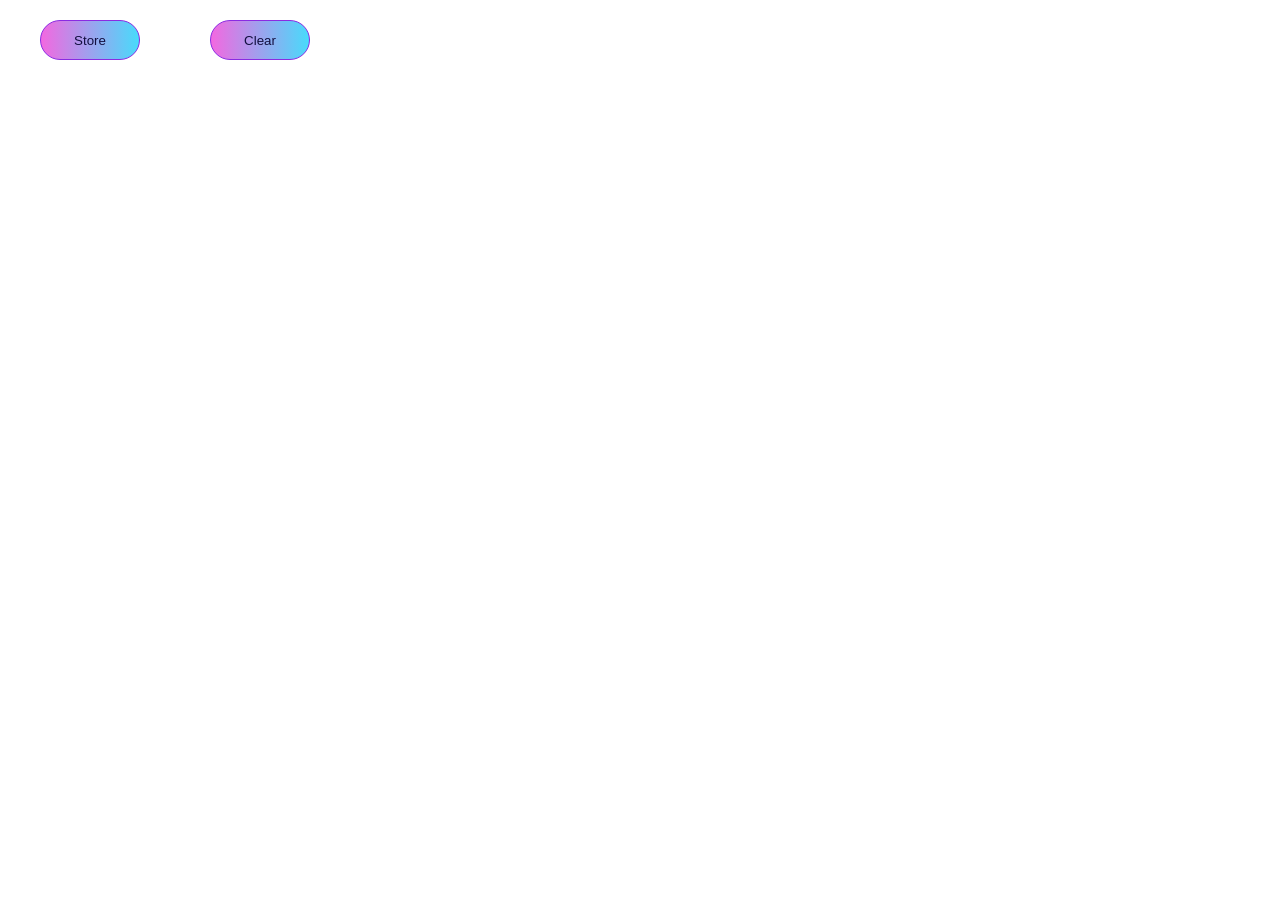
<file: Assignment-10/Index.html>
<!DOCTYPE html>
<html lang="en">
<head>
    <meta charset="UTF-8">
    <meta name="viewport" content="width=device-width, initial-scale=1.0">
    <title>session Storage</title>
    <style>
        body {
    box-sizing: border-box;
    margin: 20px 20px 30px 40px;
    padding: 0;
}
button {
    position: absolute;
    height: 40px; 
    width: 100px;
    border-radius: 20px;
    border: 1px solid blueviolet;
    color: #130f40;
    background: linear-gradient(to right, #f368e0, #48dbfb);
    animation: wiggle 2s linear infinite;
}
.clearbtn {
    margin-left: 170px;
}
    </style>
</head>
<body>
    <button onclick="storeData()" class="storebtn">Store</button>
    <button onclick="clearData()" class="clearbtn">Clear</button>
    <script>
        function storeData() {
            let name = prompt("Enter your full name:");
            let age = prompt("Enter your age:");
            let username = prompt("Enter your username:");
            let address = prompt("Enter your address:");
            let userDetails = {
                name: name,
                age: age,
                username: username,
                address: address
            };
            sessionStorage.setItem("user", JSON.stringify(userDetails));
            alert("User data stored successfully!");
        }
        function clearData() {
            sessionStorage.removeItem("user");
            alert("User data cleared!");
        }
    </script>
</body>
</html>
</file>
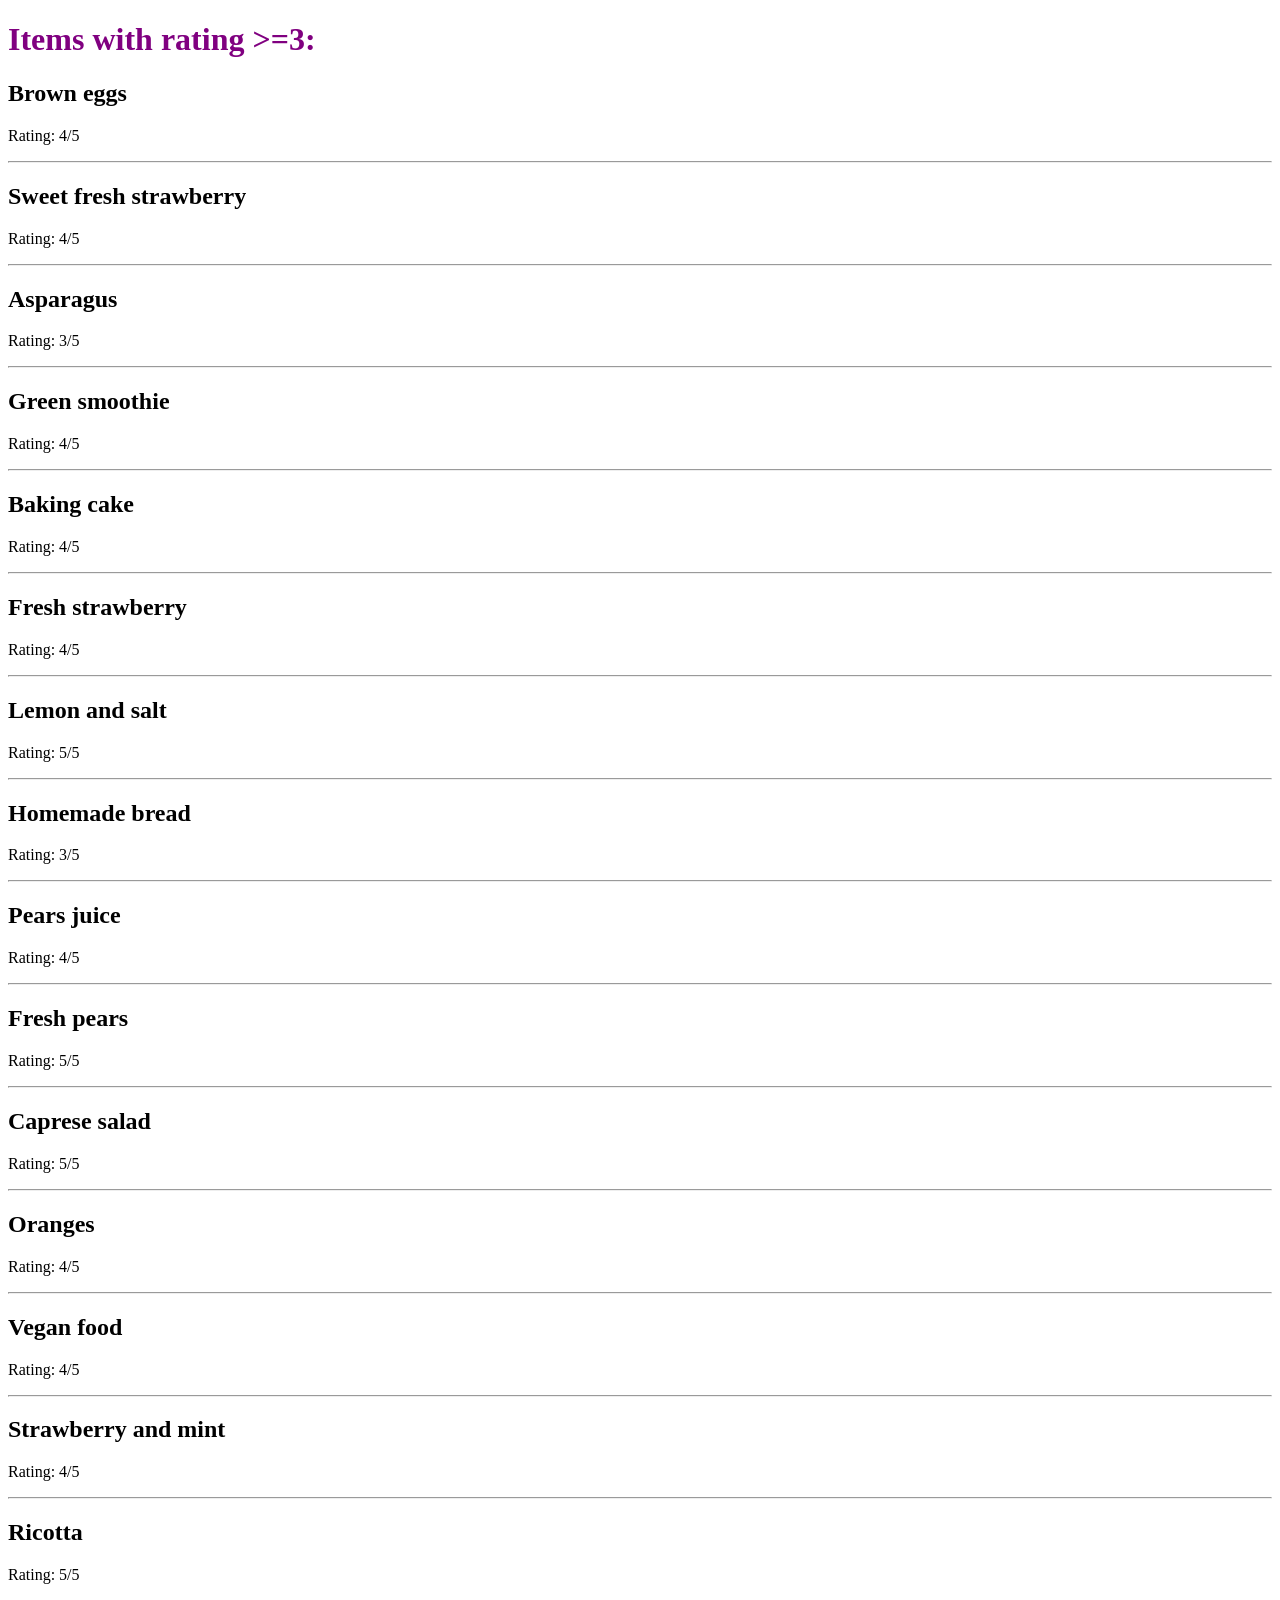
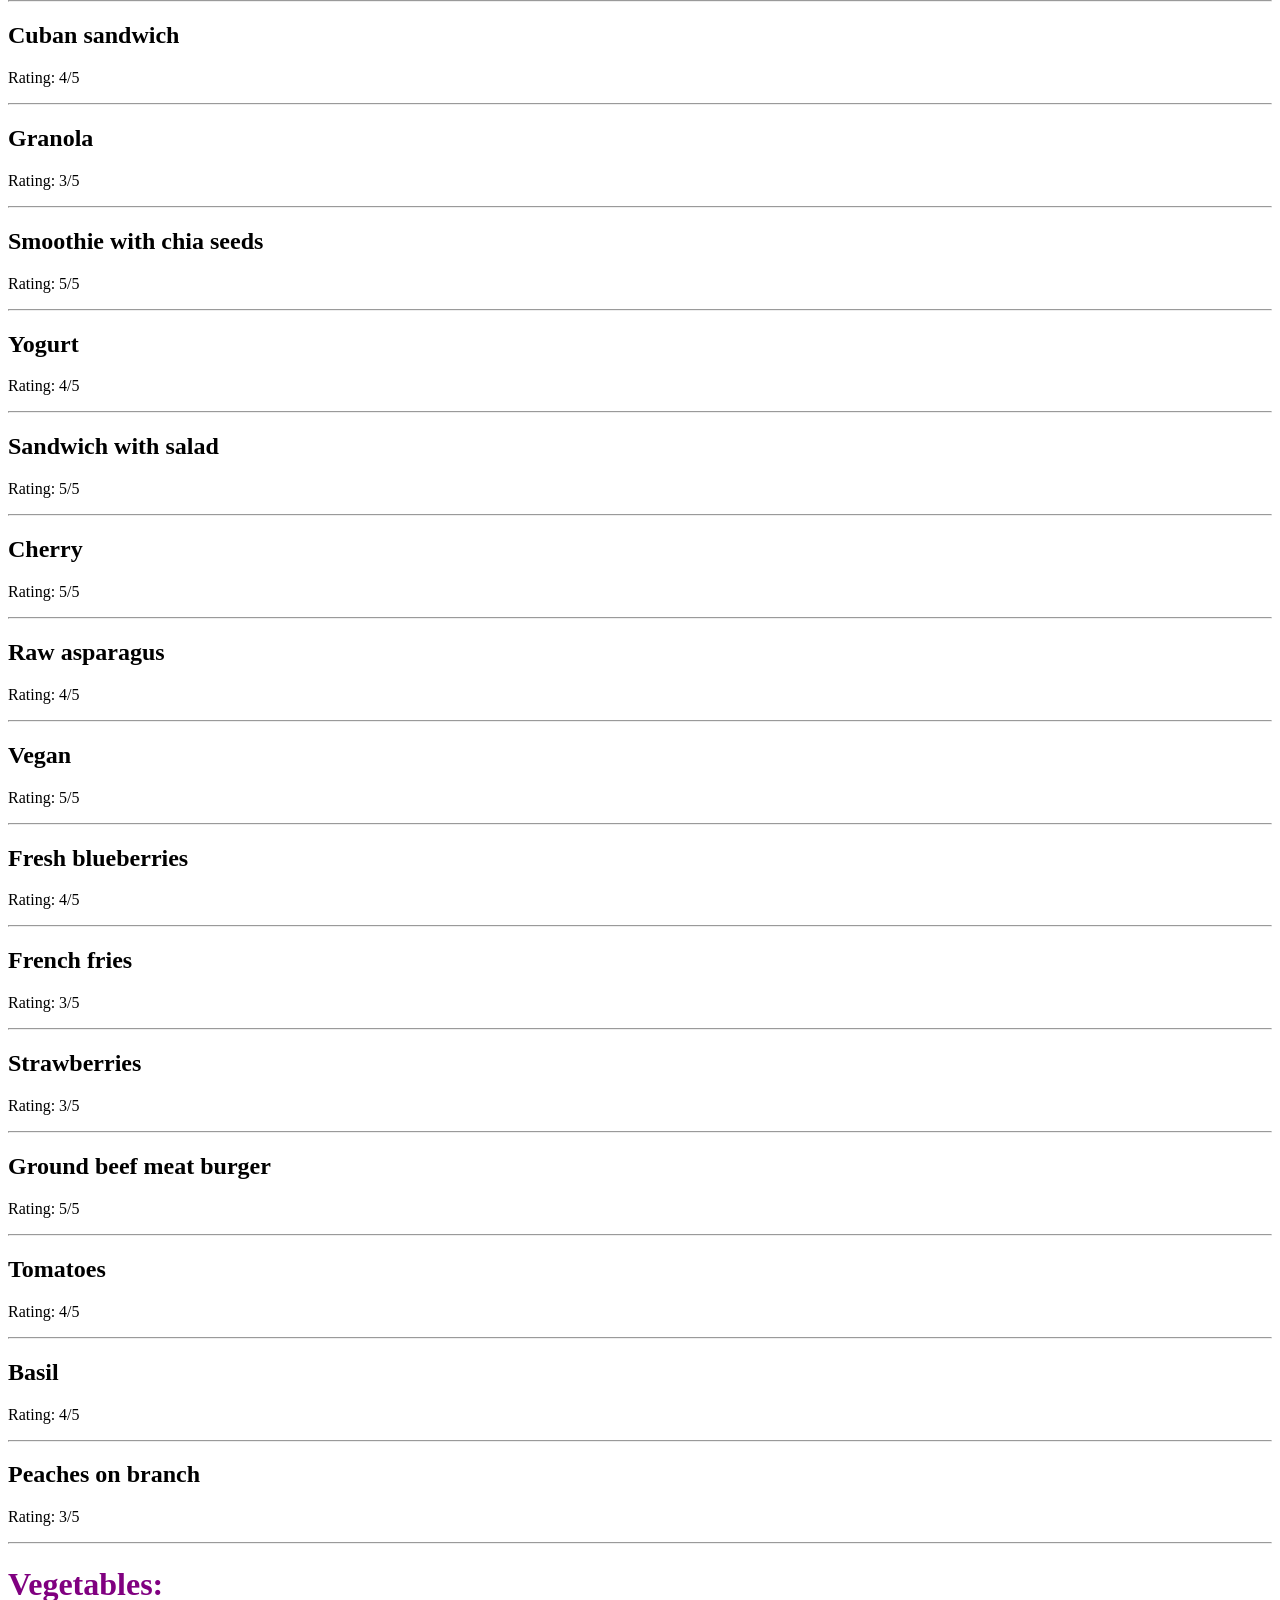
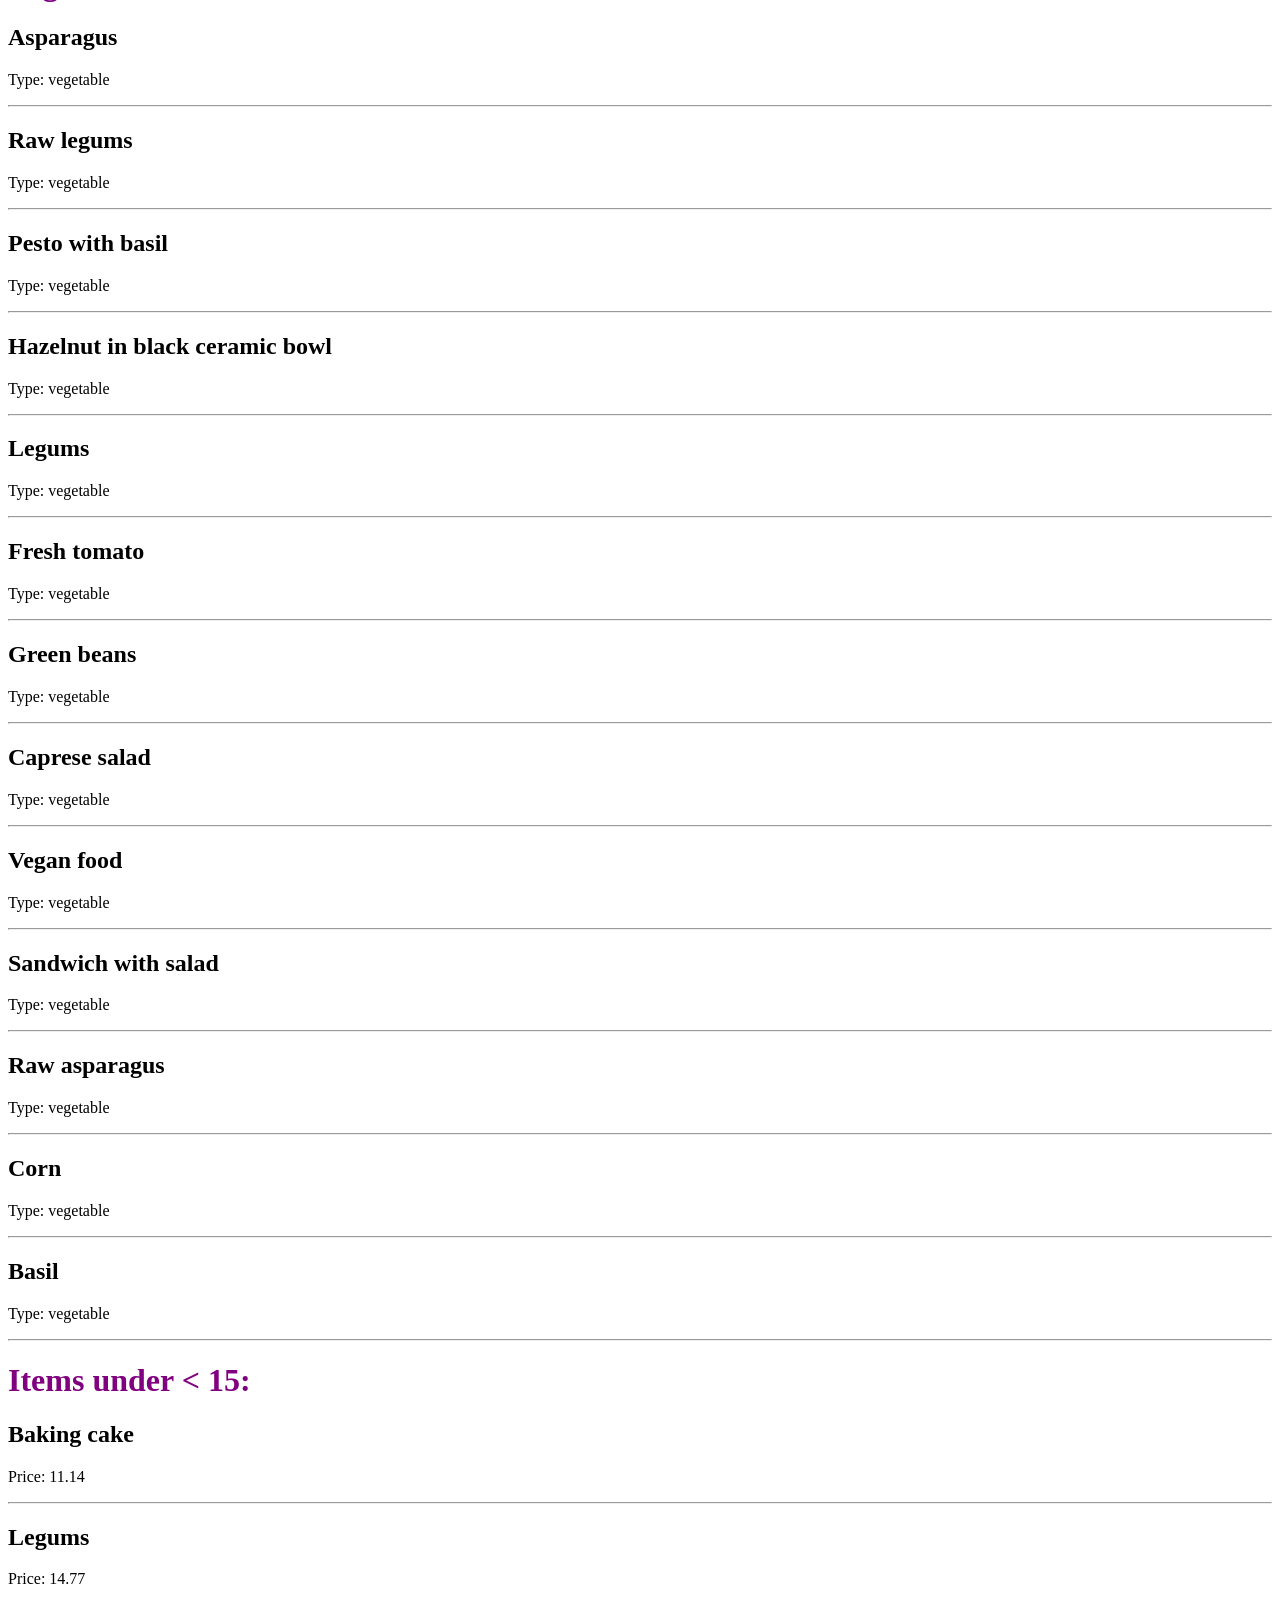
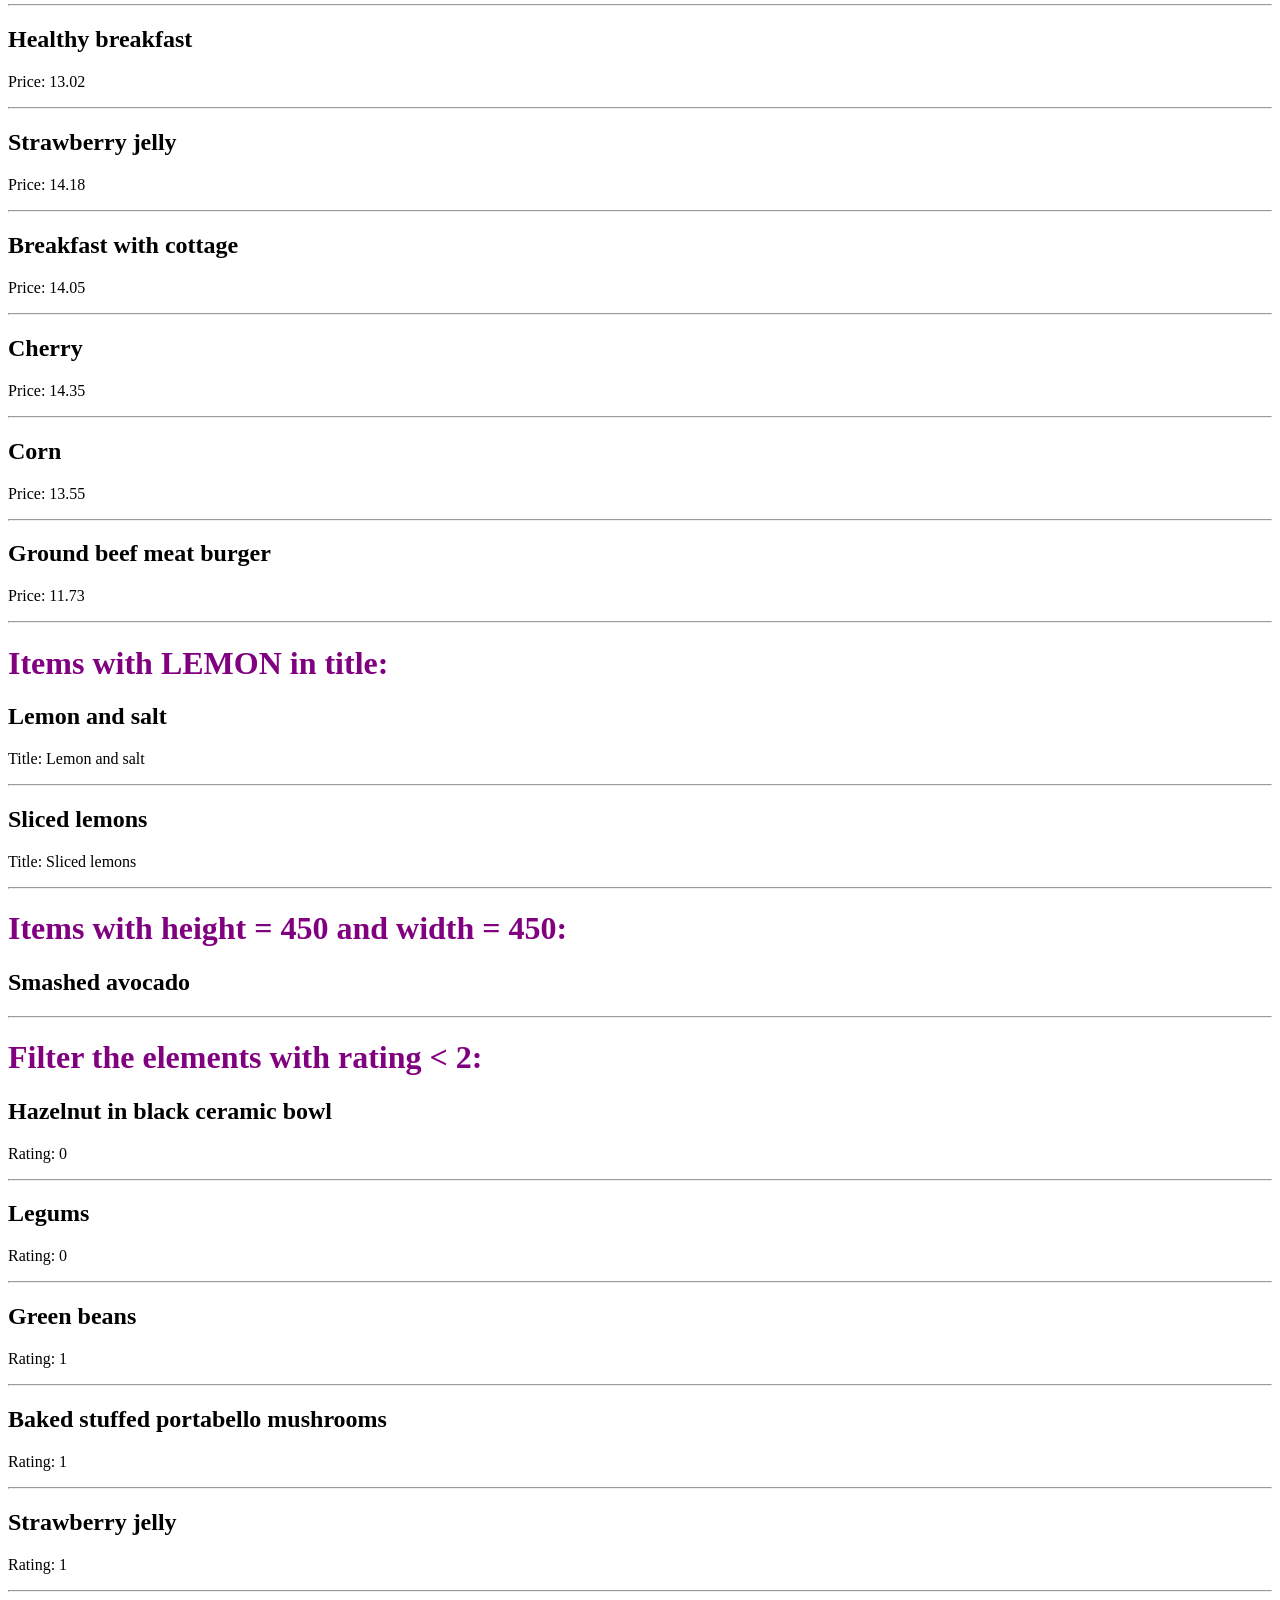
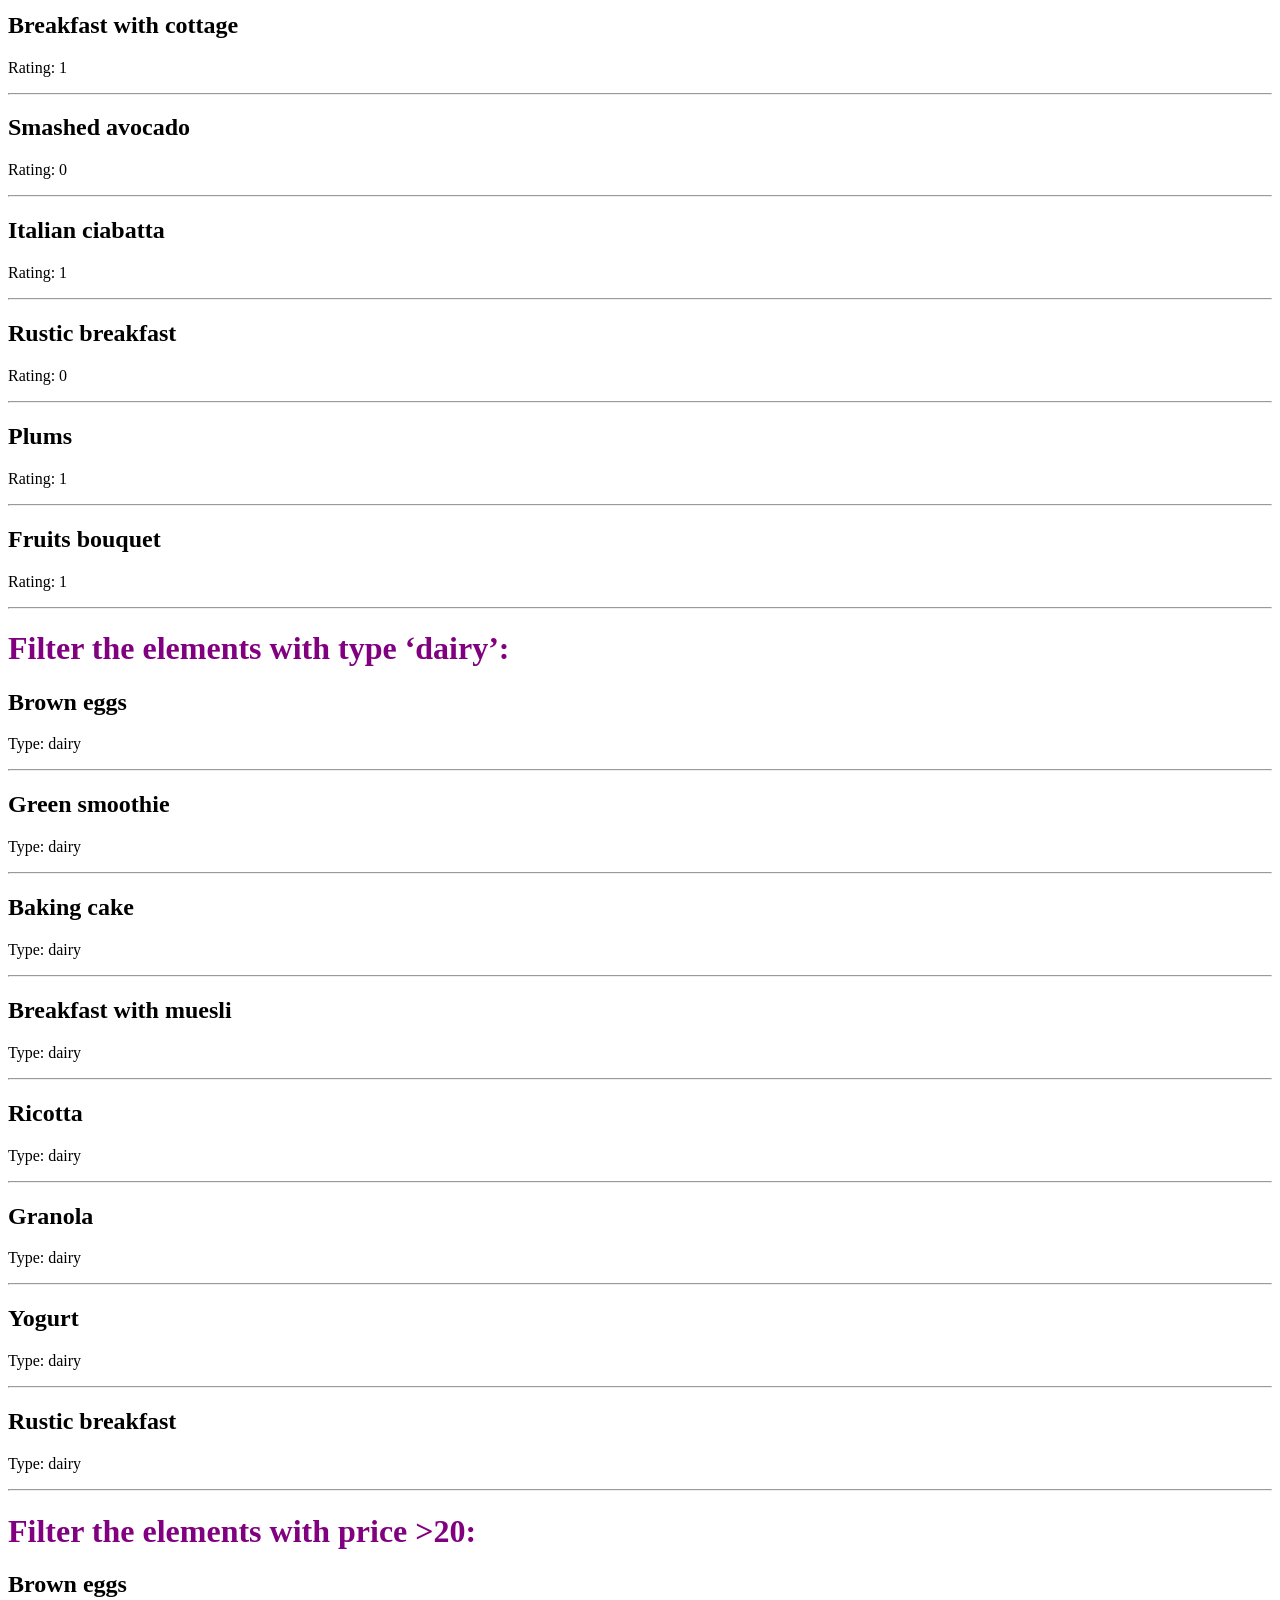
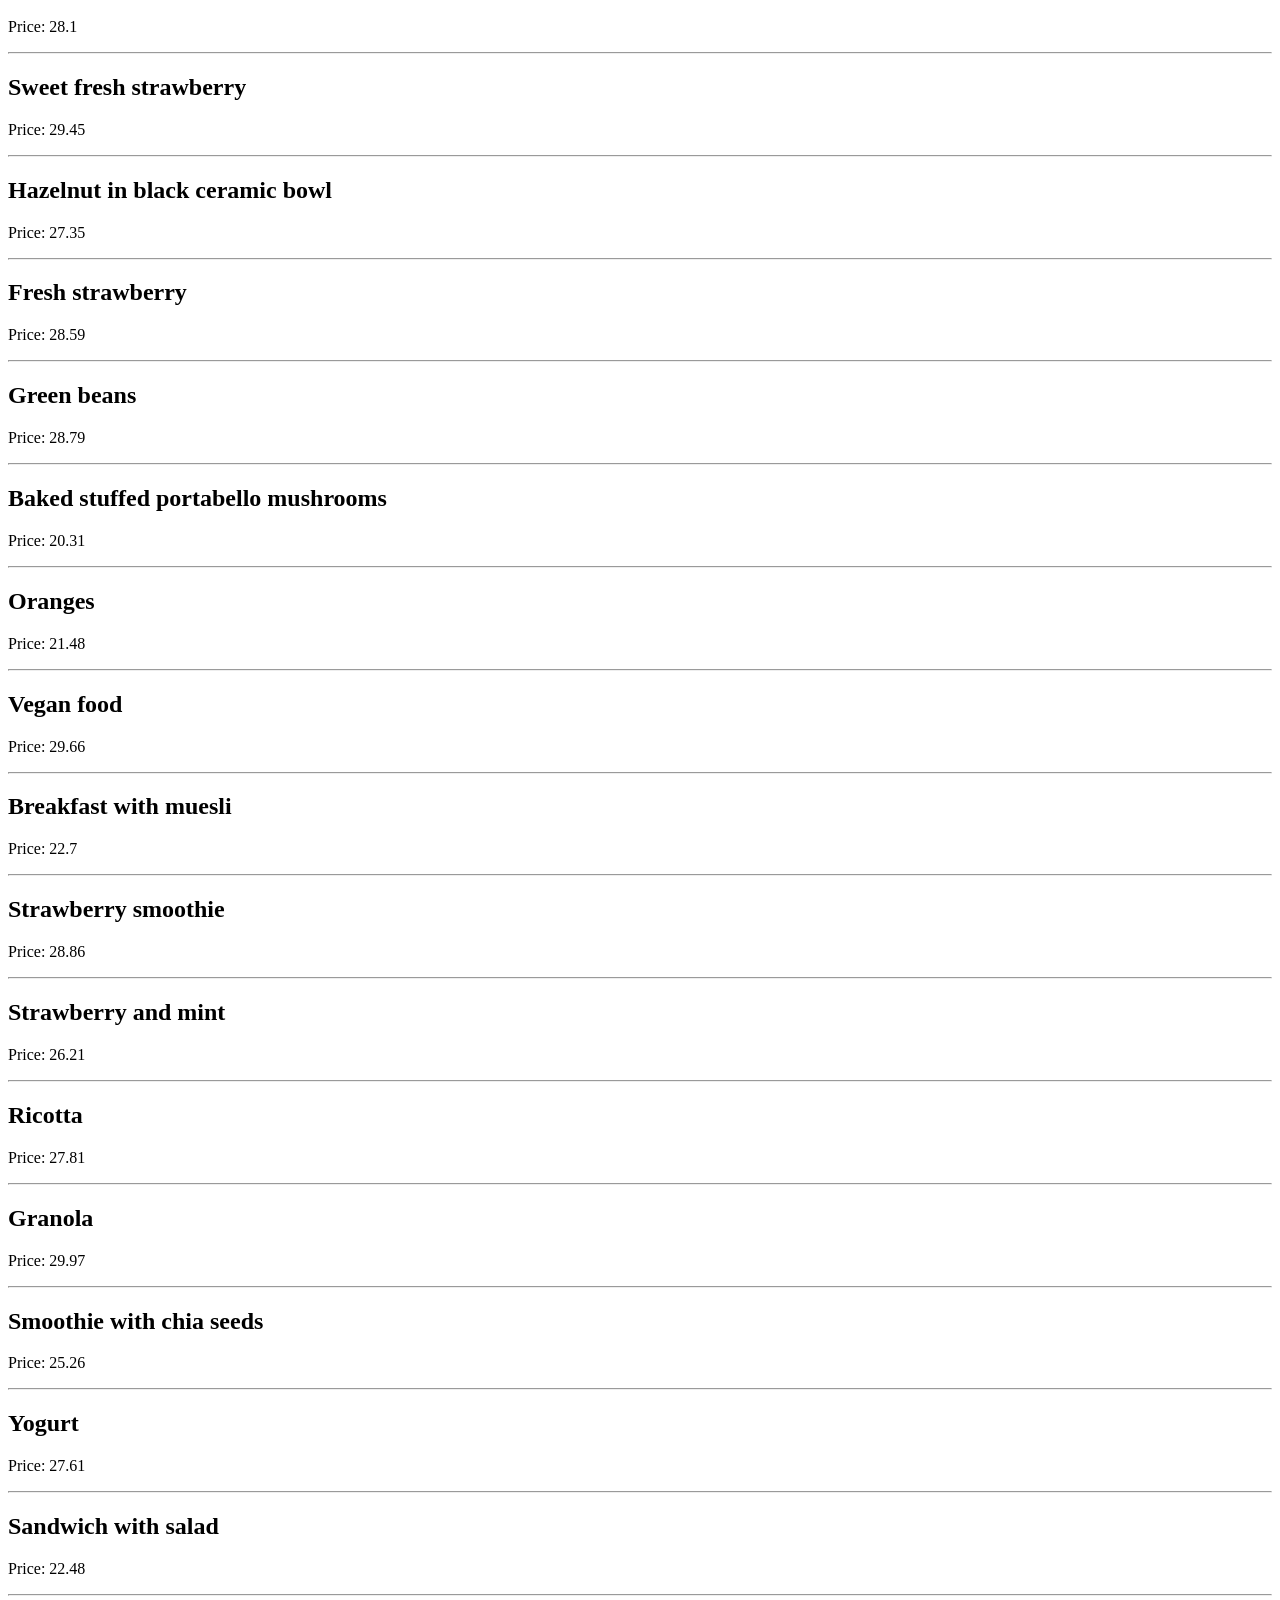
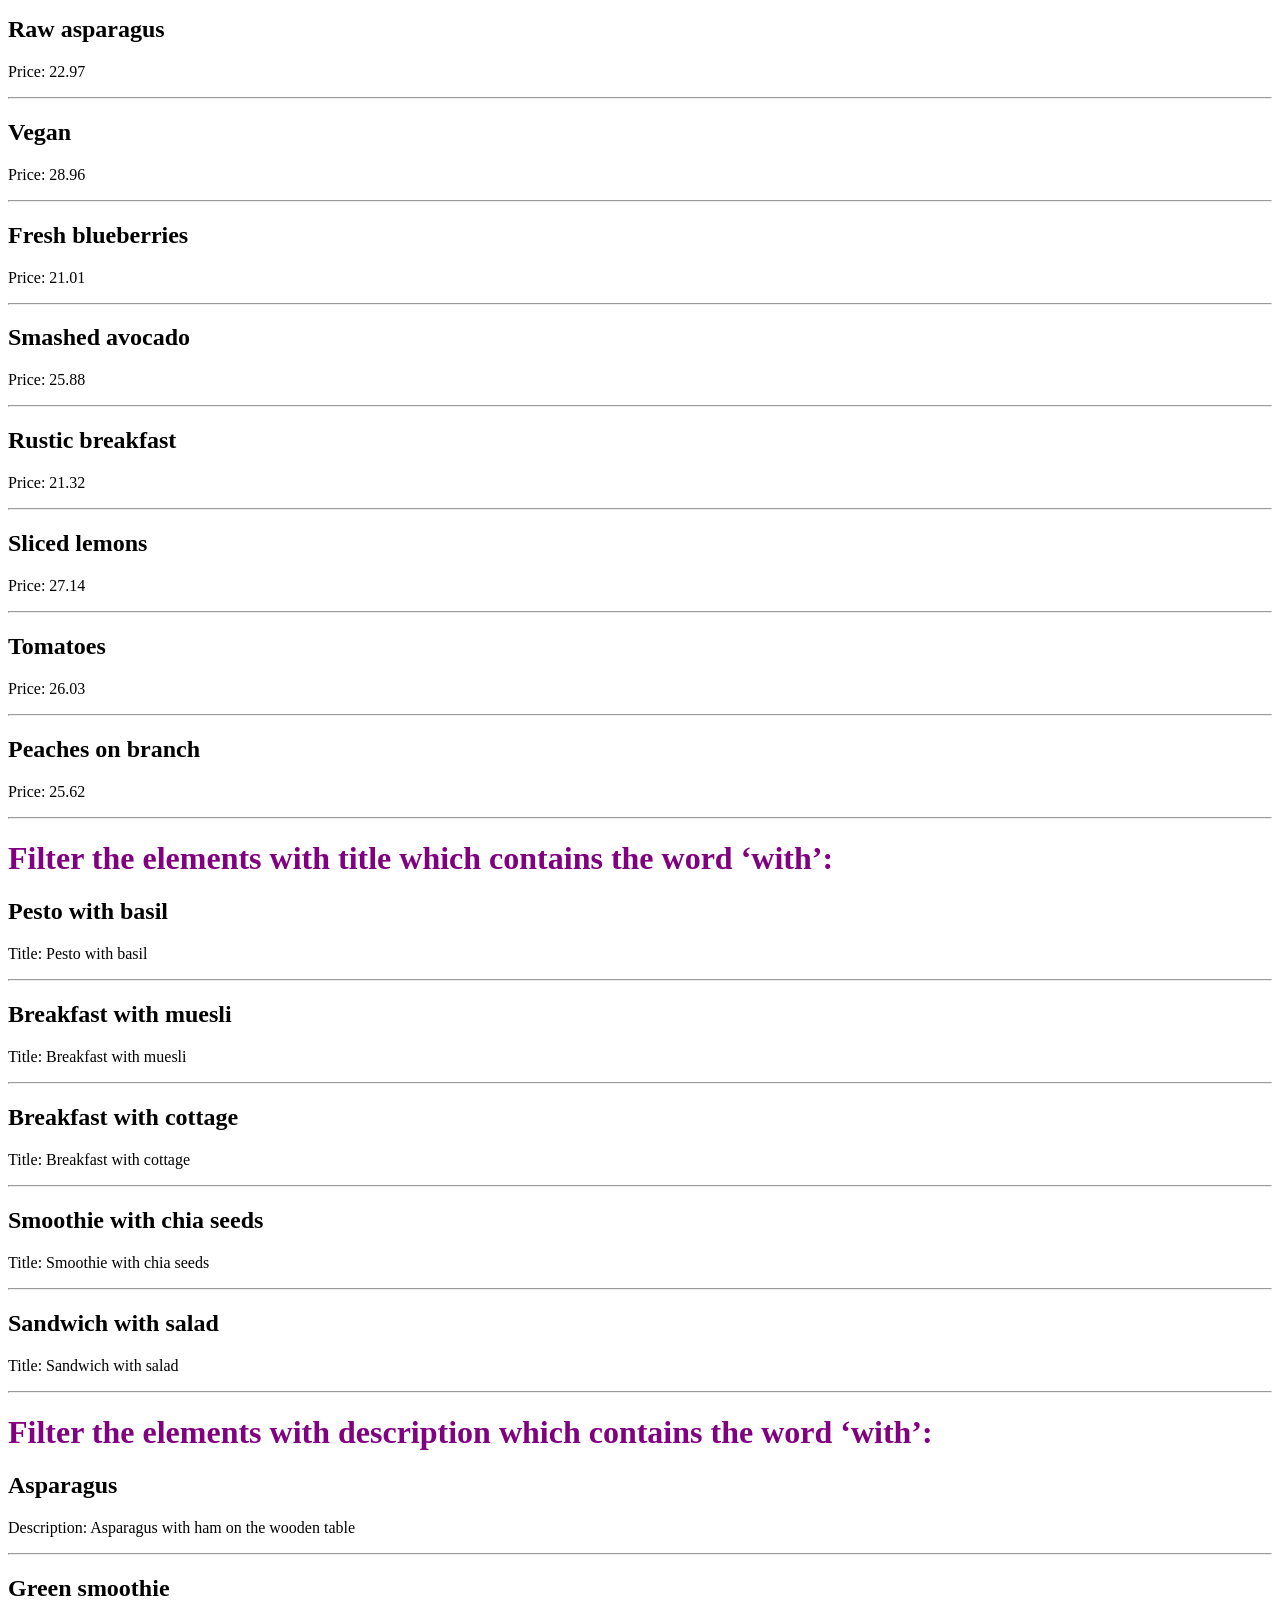
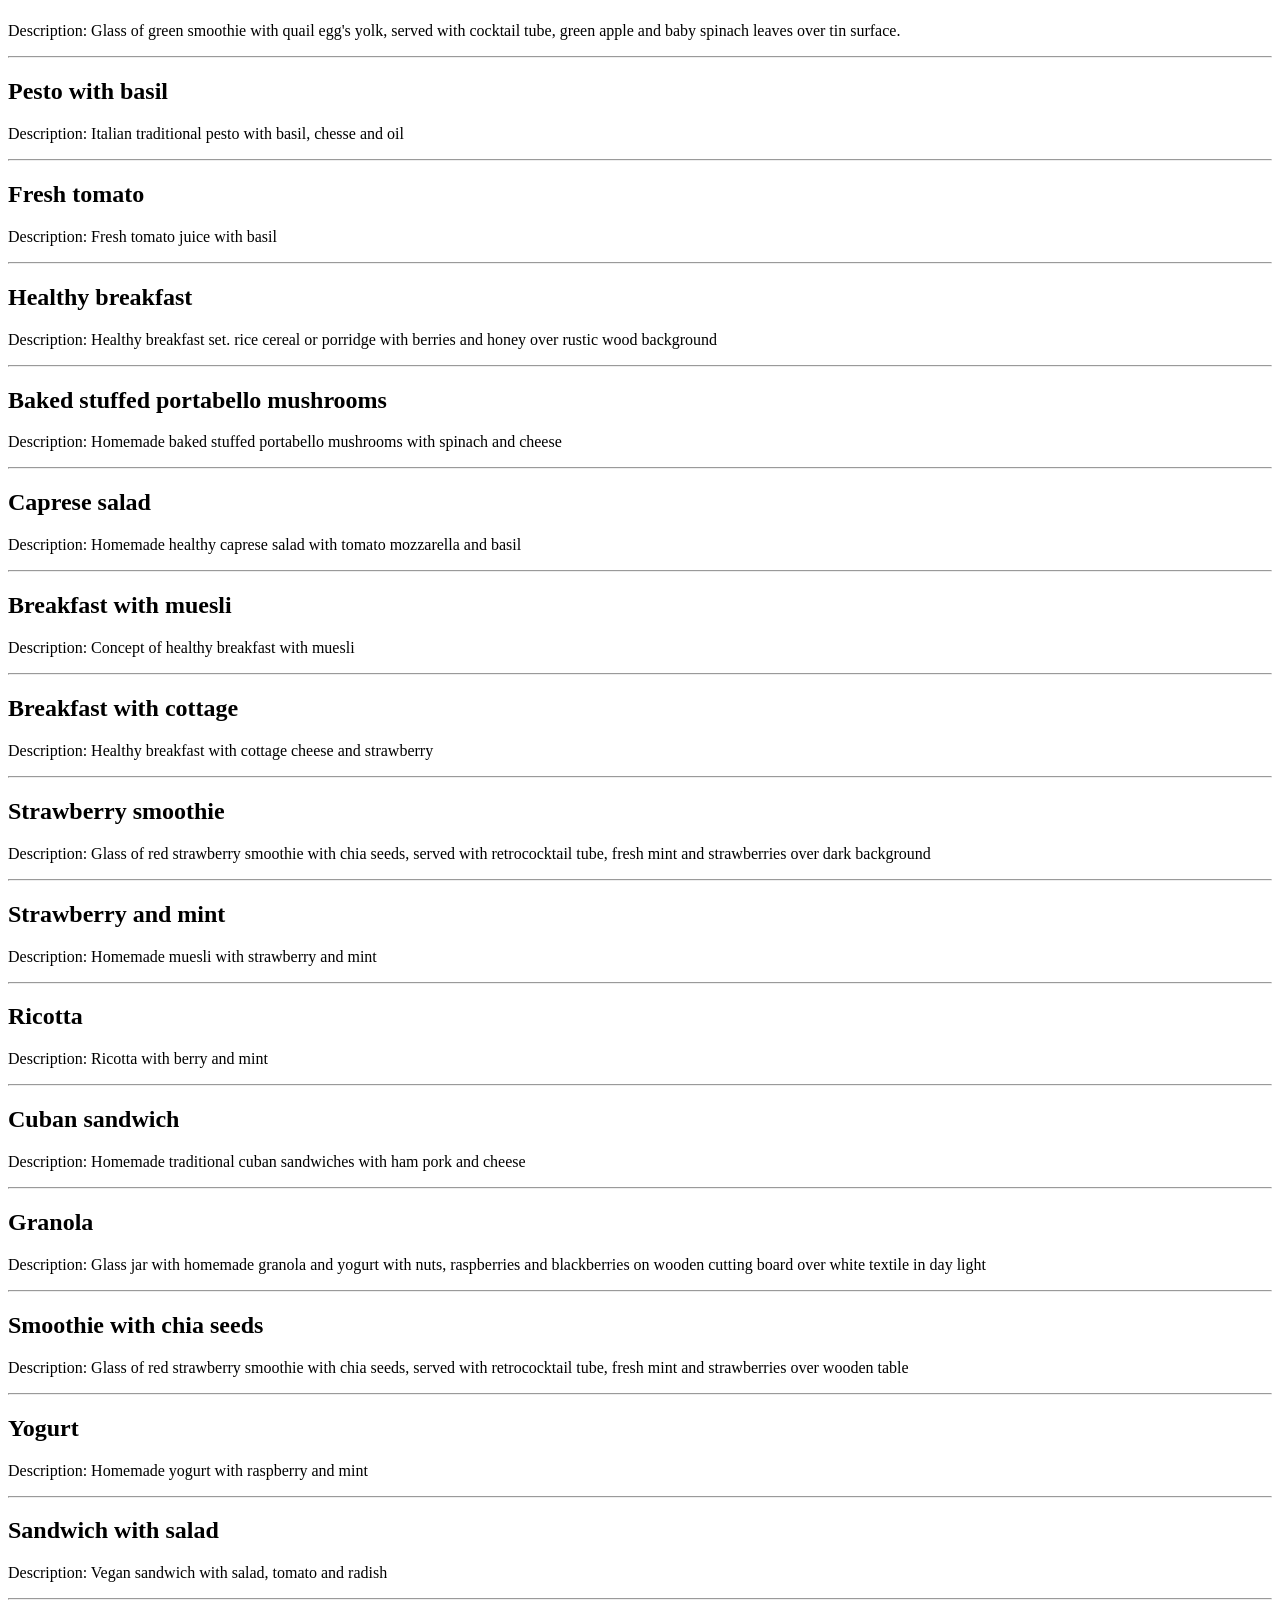
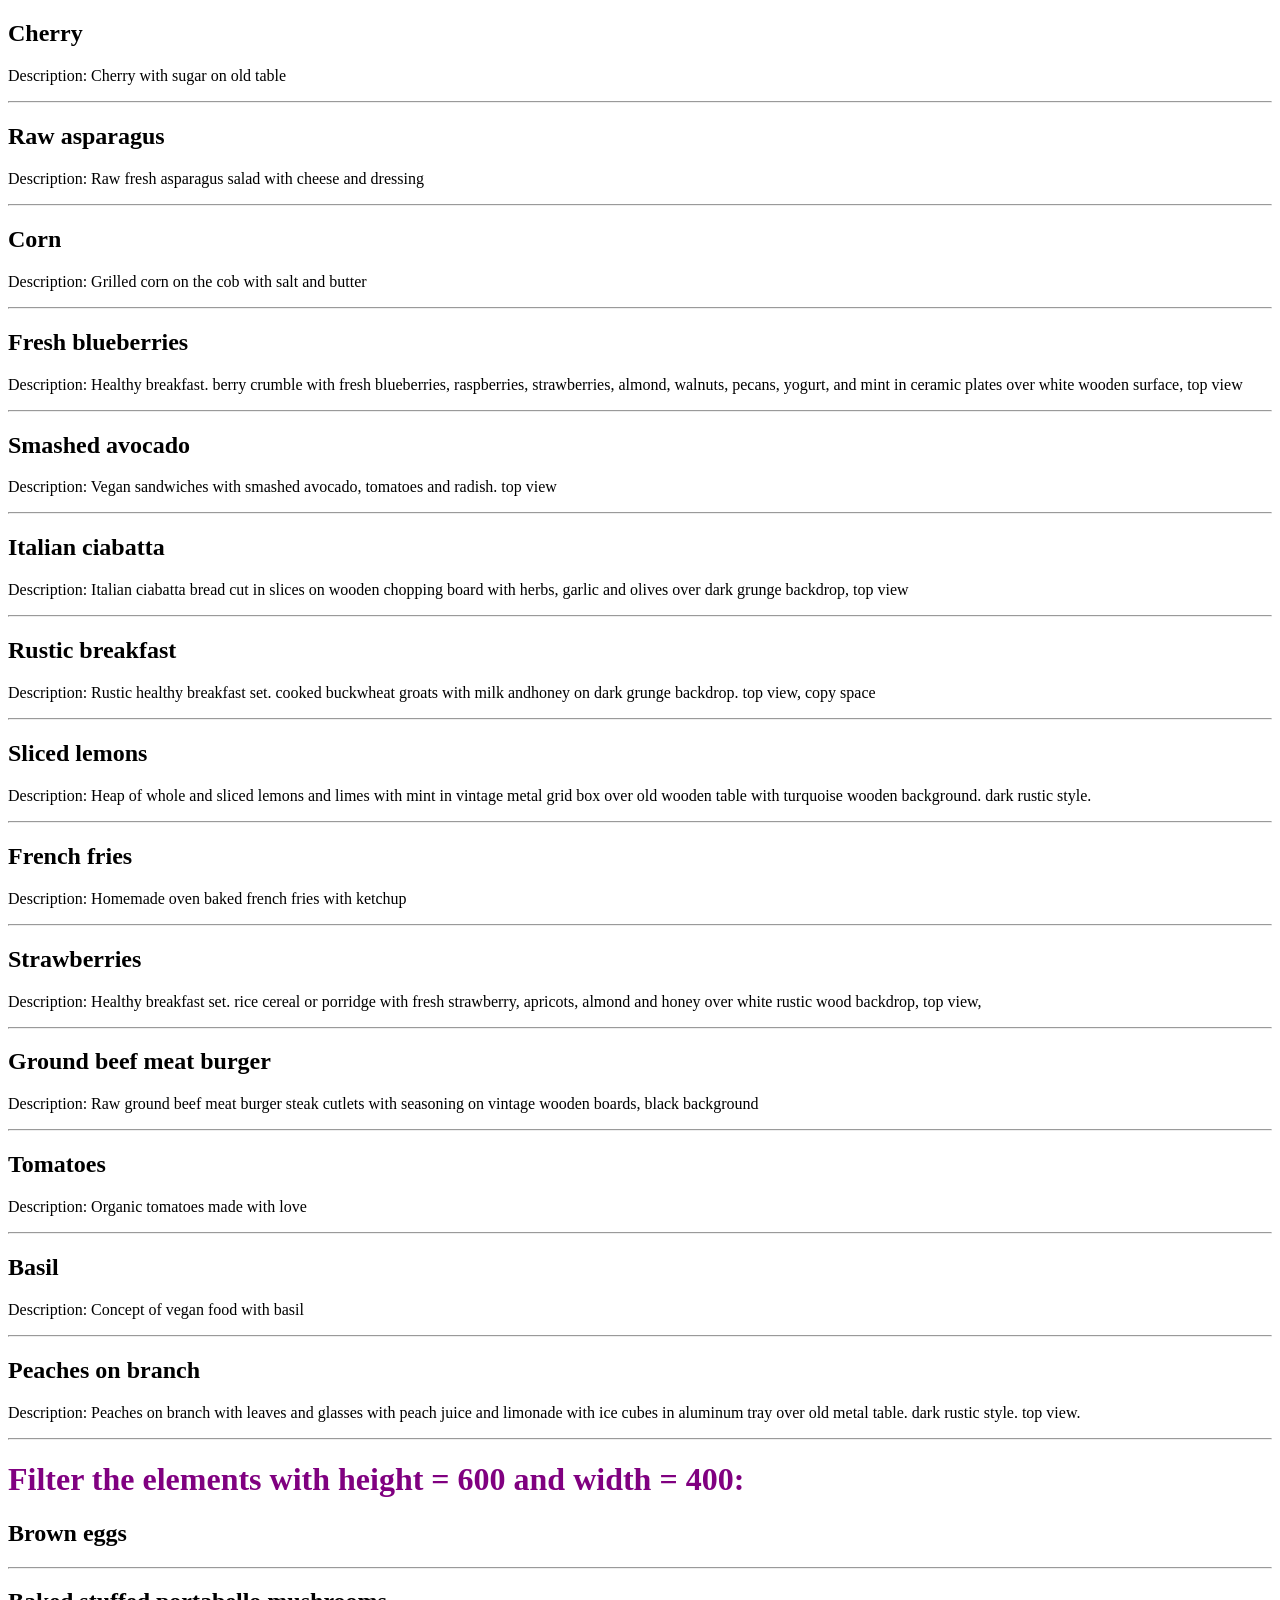
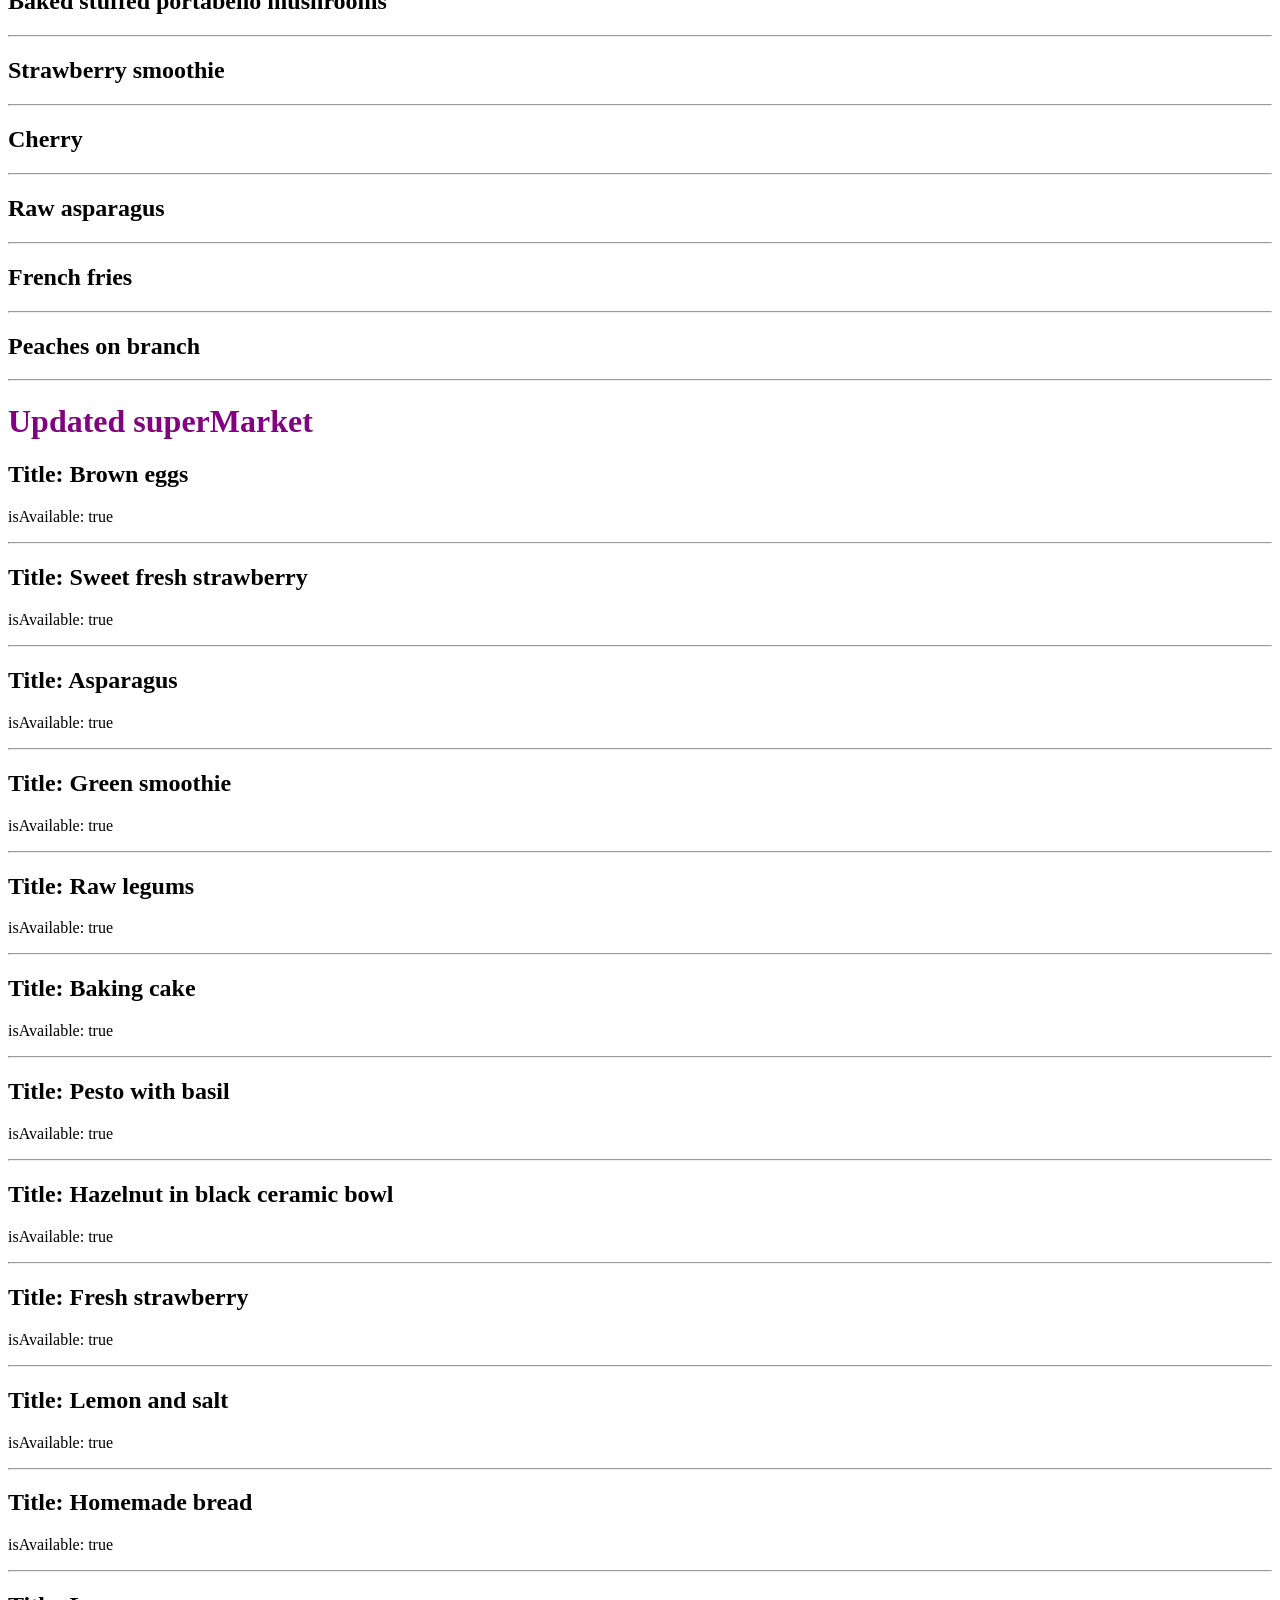
<file: Assignment-13/index.html>
<!DOCTYPE html>
<html lang="en">
<head>
    <meta charset="UTF-8">
    <meta name="viewport" content="width=device-width, initial-scale=1.0">
    <title>JavaScript</title>
</head>
<style>
    h1 {
        color: purple;
    }
</style>
<body>
    
    <script src="./script.js"></script>
</body>
</html>
</file>
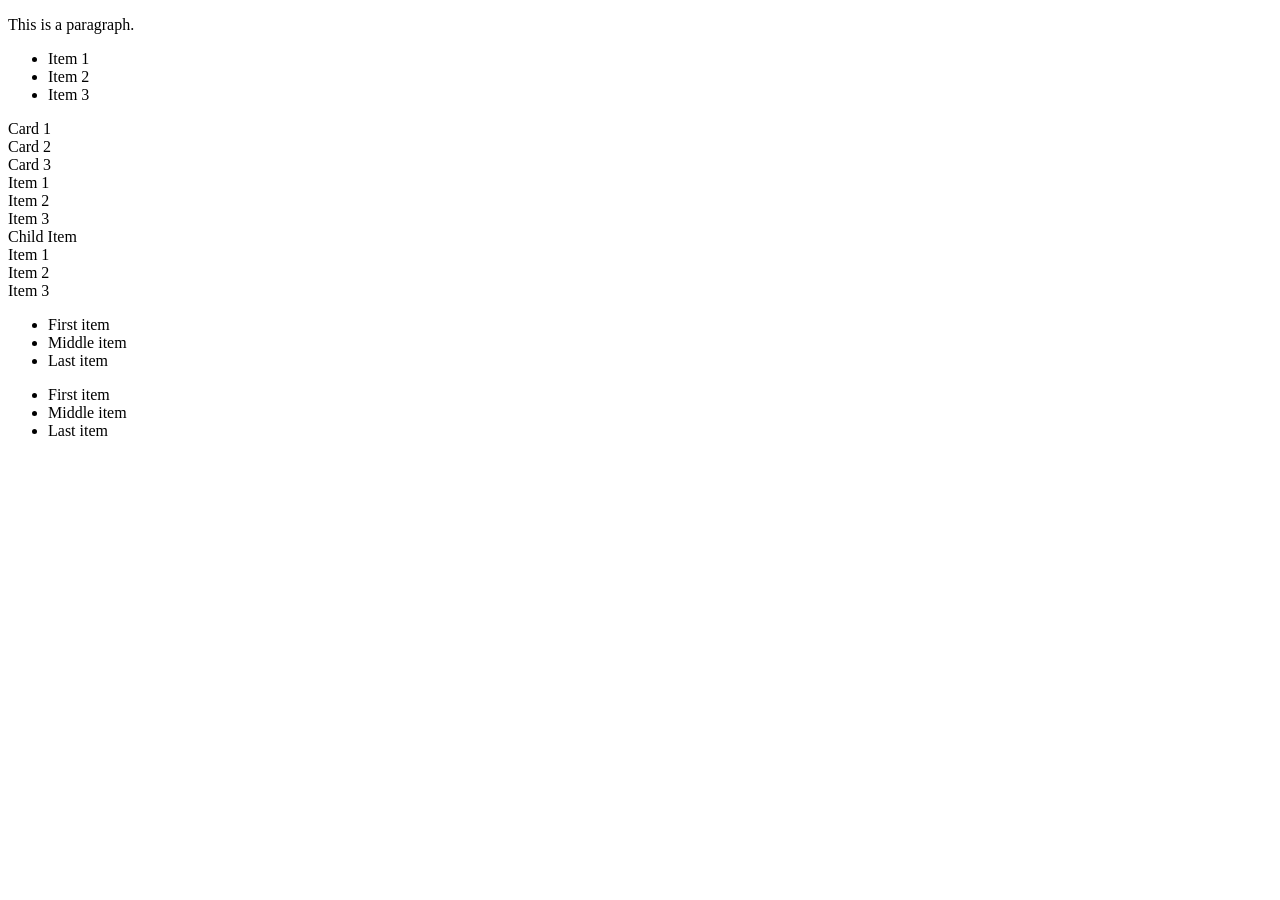
<file: Assignment-8/index.html>
<!DOCTYPE html>
<html lang="en">
<head>
    <meta charset="UTF-8">
    <meta name="viewport" content="width=device-width, initial-scale=1.0">
    <title>JavaScript</title>
</head>
<body>
    <p id="para">This is a paragraph.</p>
    <ul>
        <li class="item">Item 1</li>
        <li class="item">Item 2</li>
        <li class="item">Item 3</li>
    </ul>
    
    <div class="card">Card 1</div>
    <div class="card">Card 2</div>
    <div class="card">Card 3</div>

    <div class="menu-item">Item 1</div>
    <div class="menu-item">Item 2</div>
    <div class="menu-item">Item 3</div>

    <div id="parent-item">
        <div id="sub-item">Child Item</div>
       </div>

       <div id="container">
        <div class="one">Item 1</div>
        <div class="one">Item 2</div>
        <div class="one">Item 3</div>
       </div>

       <ul id="list">
        <li>First item</li>
        <li>Middle item</li>
        <li>Last item</li>
       </ul>

       <ul>
        <li>First item</li>
        <li class="middle">Middle item</li>
        <li>Last item</li>
       </ul>
    <script>

// 1.Write a JavaScript statement to select an HTML element with the ID header and log it to the console.

        let para = document.getElementById('para');
        console.log(para);
        console.log("******************************************");
        
//  2. Selecting Elements by Class Name
// Given the HTML structure below, write a JavaScript statement to select all elements with the class item and log them to the console.

        let items = document.getElementsByClassName('item');
        console.log(items);
        console.log("******************************************");

//  3.Selecting Elements by Tag Name
// Select all <p> elements on the page and change their text color to blue. create own html with any structure, and do the function above.

    let para = document.getElementsByTagName('p');
    console.log(para);
    console.log("******************************************");

// 4.Selecting the First Matching Element using Query SelectorSelect the first element with the class card and log it to the console.

    let card = document.querySelector('.card')
    console.log(card);
    console.log("******************************************");

// 5.Selecting All Matching Elements using Query Selector
// Use querySelectorAll to select all elements with the class menu-item and log them to the console.
/*  <div class="menu-item">Item 1</div>
    <div class="menu-item">Item 2</div>
    <div class="menu-item">Item 3</div>
Use appropriate loop to loop over elements and see show it’s content.*/

        let item = document.querySelectorAll(".menu-item")
        console.log(item);
        console.log("******************************************");
        
        for(const list of item){
            console.log(list);
        }
        console.log("******************************************");
        
// 6.Parent Node Traversal
// Select an element with the ID sub-item and log its parent node to the console.
/*  <div id="parent-item">
    <div id="sub-item">Child Item</div>
    </div> */

    let parent = document.querySelector("#sub-item");
    console.log(parent.parentNode);
    console.log("******************************************");

// 7.Child Node Traversal
// Select an element with the ID container and log all its child elements to the console.
/* <div id="container">
   <div class="one">Item 1</div>
   <div class="one">Item 2</div>
   <div class="one">Item 3</div>
   </div> */

let child = document.querySelectorAll('#container, .one');
console.log(child);
console.log("******************************************");

// 8.First and Last Child Traversal
// Select the element with the ID list and log its first and last child elements.
/* <ul id="list">
   <li>First item</li>
   <li>Middle item</li>
   <li>Last item</li>
   </ul> */

   let first = document.querySelector('#list');
   console.log(first.firstElementChild);
   console.log(first.lastElementChild);
   console.log("******************************************");

// 9.Next Sibling Traversal
// Select the element with the class middle and log its next sibling element to the console.
/* <ul>
   <li>First item</li>
   <li class="middle">Middle item</li>
   <li>Last item</li>
   </ul> */

   let next = document.querySelector('.middle');
   console.log(next.nextElementSibling);
   console.log("******************************************");

// 10.Previous Sibling Traversal
// Select the element with the class middle and log its previous sibling element.
/* <ul>
   <li>First item</li>
   <li class="middle">Middle item</li>
   <li>Last item</li>
   </ul> */
   
   let previous = document.querySelector('.middle');
   console.log(previous.previousElementSibling); 
   console.log("******************************************");  
    </script>
</body>
</html>
</file>
